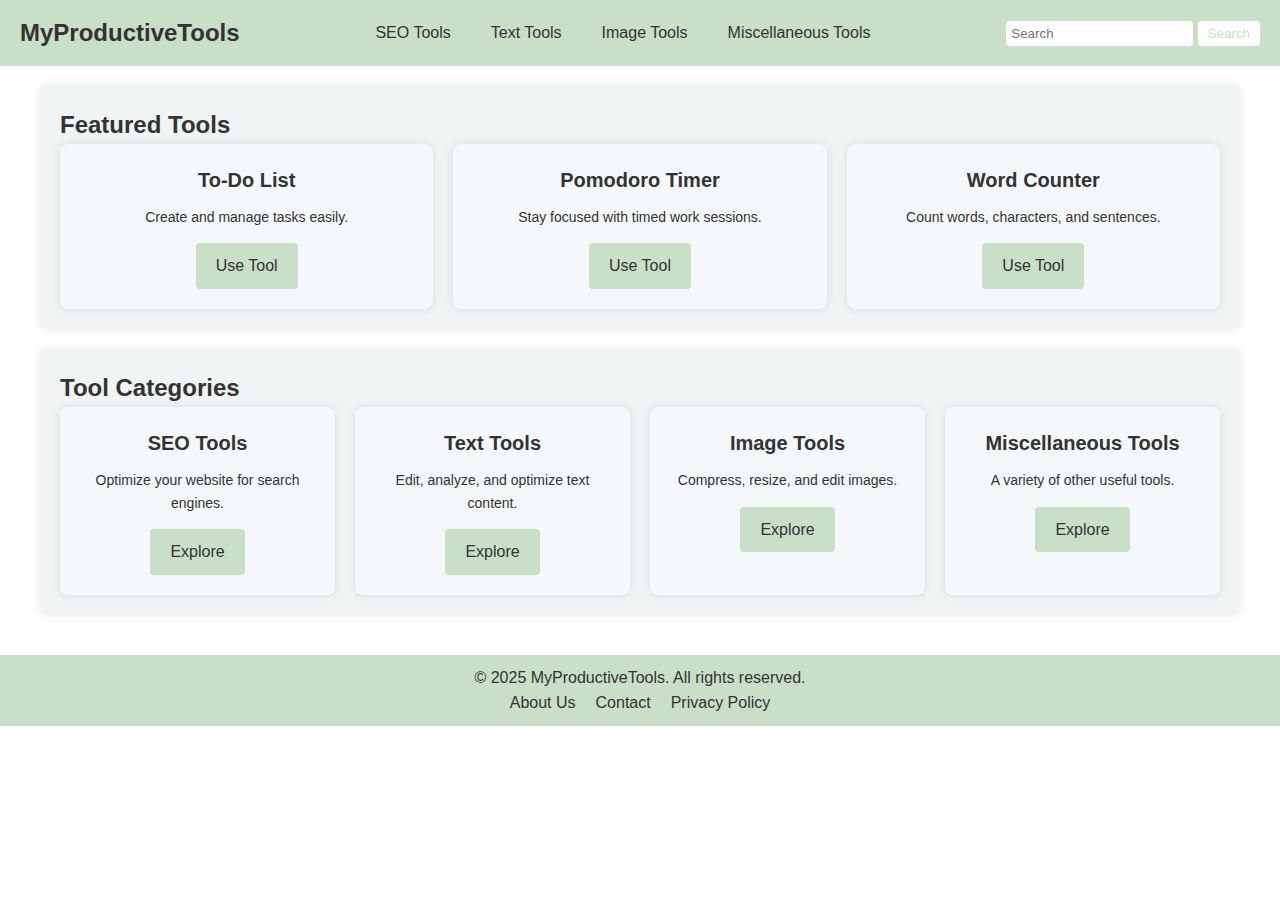
<file: index.html>
<!DOCTYPE html>
<html lang="en">
<head>
    <meta charset="UTF-8">
    <meta name="viewport" content="width=device-width, initial-scale=1.0">
    <title>MyProductiveTools - Free Online Tools</title>
    <link rel="stylesheet" href="css/styles.css">
</head>
<body>
    <!-- Header -->
    <header>
        <div class="container">
            <div class="logo">
                <a href="/">MyProductiveTools</a>
            </div>
            <!-- Hamburger Icon for Mobile -->
            <div class="menu-toggle" id="menu-toggle">
                ☰
            </div>
            <nav id="main-nav">
                <ul class="main-menu">
                    <!-- SEO Tools -->
                    <li class="menu-item">
                        <a href="#">SEO Tools</a>
                        <ul class="submenu">
                            <li><a href="tools/seo-tool-1.html">Keyword Analyzer</a></li>
                            <li><a href="tools/seo-tool-2.html">Meta Tag Generator</a></li>
                            <li><a href="tools/seo-tool-3.html">Backlink Checker</a></li>
                        </ul>
                    </li>

                    <!-- Text Tools -->
                    <li class="menu-item">
                        <a href="#">Text Tools</a>
                        <ul class="submenu">
                            <li><a href="tools/todo-list.html">To-Do List</a></li>
                            <li><a href="tools/word-counter.html">Word Counter</a></li>
                            <li><a href="tools/plagiarism-checker.html">Plagiarism Checker</a></li>
                        </ul>
                    </li>

                    <!-- Image Tools -->
                    <li class="menu-item">
                        <a href="#">Image Tools</a>
                        <ul class="submenu">
                            <li><a href="tools/image-compressor.html">Image Compressor</a></li>
                            <li><a href="tools/color-picker.html">Color Picker</a></li>
                        </ul>
                    </li>

                    <!-- Miscellaneous Tools -->
                    <li class="menu-item">
                        <a href="#">Miscellaneous Tools</a>
                        <ul class="submenu">
                            <li><a href="tools/pomodoro-timer.html">Pomodoro Timer</a></li>
                            <li><a href="tools/qr-code-generator.html">QR Code Generator</a></li>
                        </ul>
                    </li>
                </ul>
            </nav>
            <div class="search-bar">
                <input type="text" placeholder="Search">
                <button>Search</button>
            </div>
        </div>
    </header>

    <!-- Main Content -->
    <main>
        <!-- Featured Tools Section -->
        <section id="featured-tools" class="tool-section">
            <h2>Featured Tools</h2>
            <div class="tools-grid">
                <div class="tool-card">
                    <h3>To-Do List</h3>
                    <p>Create and manage tasks easily.</p>
                    <a href="tools/todo-list.html" class="use-tool">Use Tool</a>
                </div>
                <div class="tool-card">
                    <h3>Pomodoro Timer</h3>
                    <p>Stay focused with timed work sessions.</p>
                    <a href="tools/pomodoro-timer.html" class="use-tool">Use Tool</a>
                </div>
                <div class="tool-card">
                    <h3>Word Counter</h3>
                    <p>Count words, characters, and sentences.</p>
                    <a href="tools/word-counter.html" class="use-tool">Use Tool</a>
                </div>
            </div>
        </section>

        <!-- Tool Categories Section -->
        <section id="categories" class="tool-section">
            <h2>Tool Categories</h2>
            <div class="category-grid">
                <div class="category-card">
                    <h3>SEO Tools</h3>
                    <p>Optimize your website for search engines.</p>
                    <a href="#seo-tools" class="explore-category">Explore</a>
                </div>
                <div class="category-card">
                    <h3>Text Tools</h3>
                    <p>Edit, analyze, and optimize text content.</p>
                    <a href="#text-tools" class="explore-category">Explore</a>
                </div>
                <div class="category-card">
                    <h3>Image Tools</h3>
                    <p>Compress, resize, and edit images.</p>
                    <a href="#image-tools" class="explore-category">Explore</a>
                </div>
                <div class="category-card">
                    <h3>Miscellaneous Tools</h3>
                    <p>A variety of other useful tools.</p>
                    <a href="#miscellaneous-tools" class="explore-category">Explore</a>
                </div>
            </div>
        </section>
    </main>

    <!-- Footer -->
    <footer>
        <div class="container">
            <p>&copy; 2025 MyProductiveTools. All rights reserved.</p>
            <ul>
                <li><a href="/about">About Us</a></li>
                <li><a href="/contact">Contact</a></li>
                <li><a href="/privacy">Privacy Policy</a></li>
            </ul>
        </div>
    </footer>

    <!-- JavaScript for Toggle Menu -->
    <script>
        // Function to toggle the menu
        function toggleMenu() {
            const mainNav = document.getElementById('main-nav');
            mainNav.classList.toggle('active');
        }

        // Attach the function to the hamburger menu click event
        const menuToggle = document.getElementById('menu-toggle');
        menuToggle.onclick = toggleMenu;
    </script>
</body>
</html>
</file>
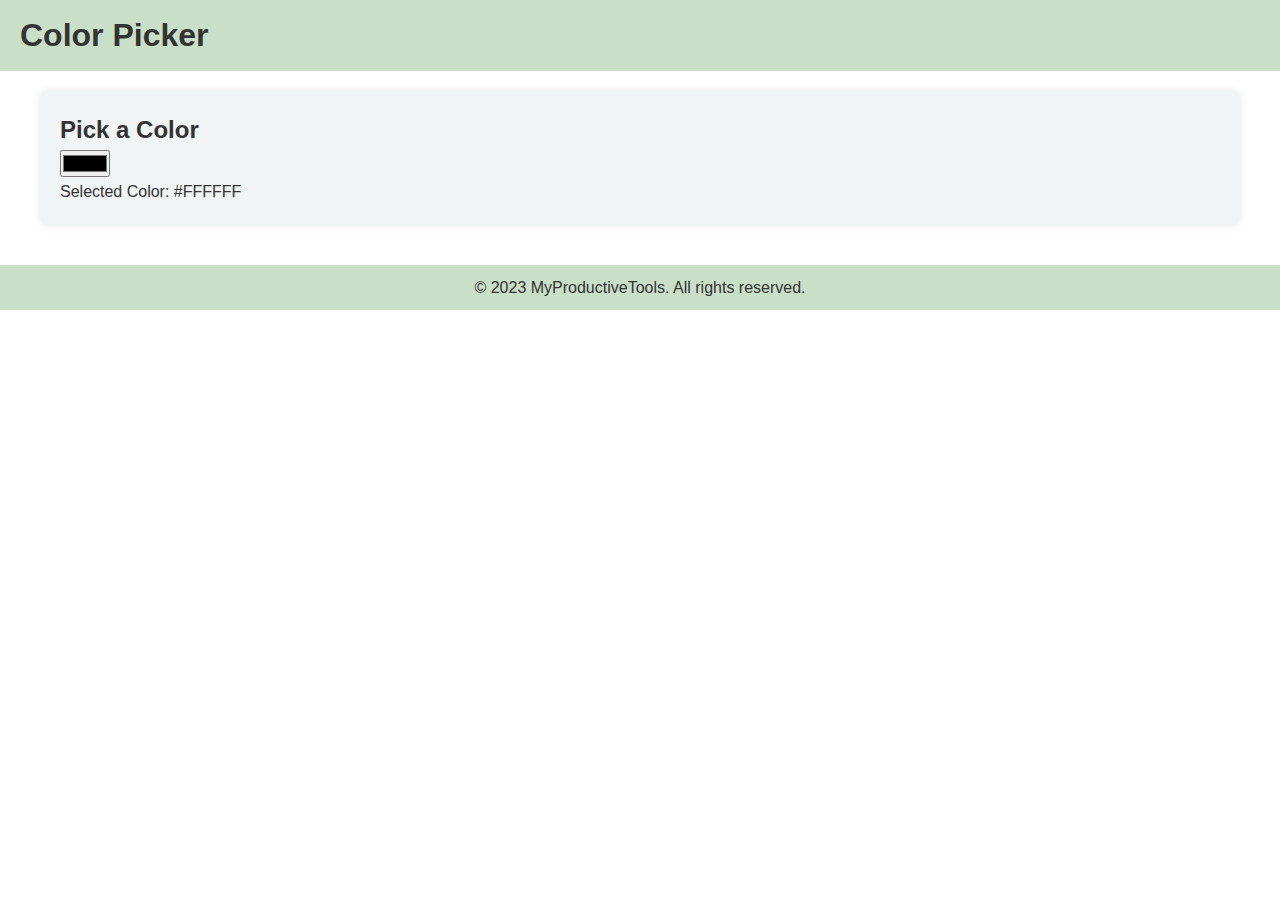
<file: tools/color-picker.html>
<!DOCTYPE html>
<html lang="en">
<head>
    <meta charset="UTF-8">
    <meta name="viewport" content="width=device-width, initial-scale=1.0">
    <title>Color Picker - MyProductiveTools</title>
    <link rel="stylesheet" href="../css/styles.css">
</head>
<body>
    <header>
        <div class="container">
            <h1>Color Picker</h1>
        </div>
    </header>

    <main>
        <section class="tool-section">
            <h2>Pick a Color</h2>
            <input type="color" id="colorPicker">
            <p>Selected Color: <span id="selectedColor">#FFFFFF</span></p>
        </section>
    </main>

    <footer>
        <div class="container">
            <p>&copy; 2023 MyProductiveTools. All rights reserved.</p>
        </div>
    </footer>

    <script src="../js/color-picker.js"></script>
</body>
</html>
</file>
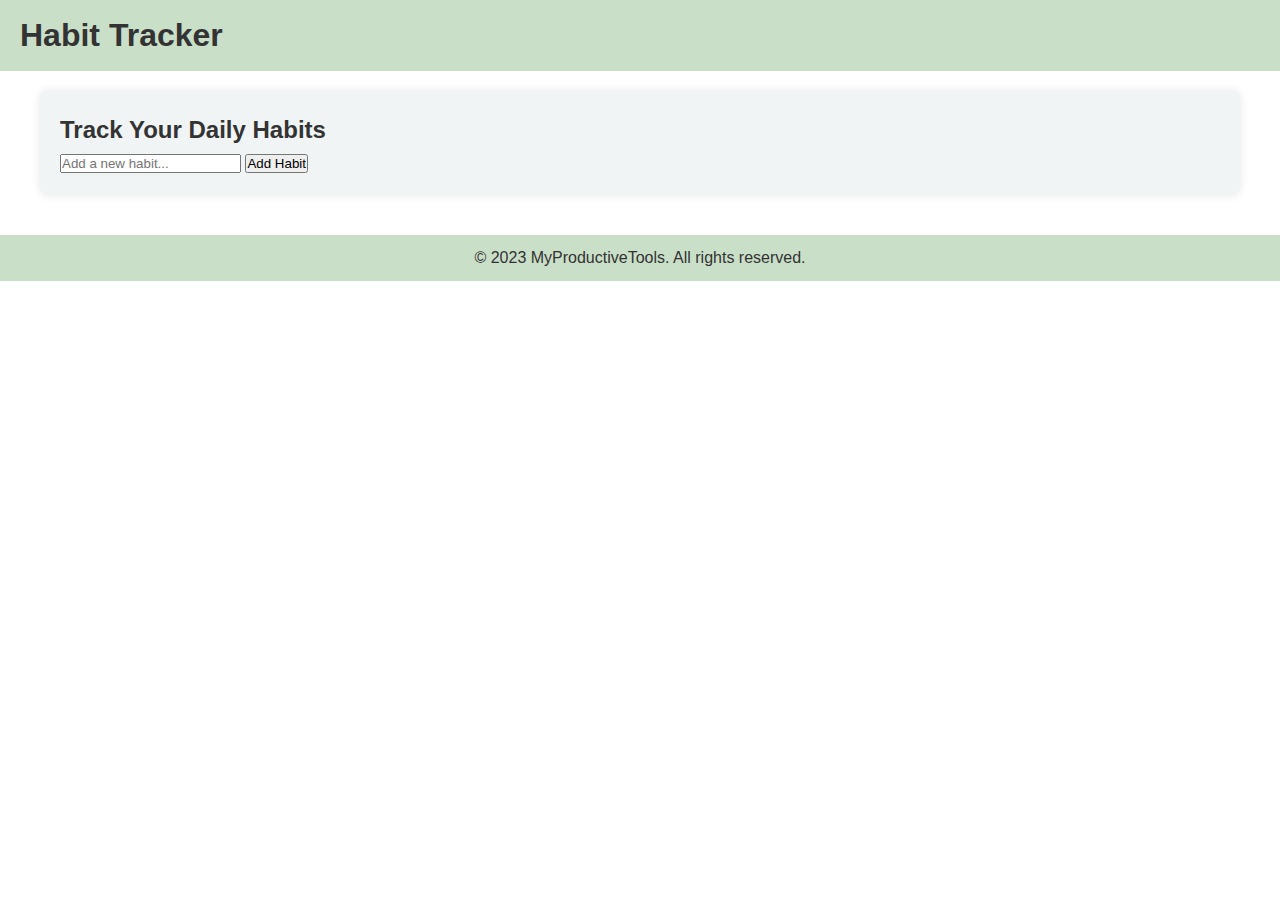
<file: tools/habit-tracker.html>
<!DOCTYPE html>
<html lang="en">
<head>
    <meta charset="UTF-8">
    <meta name="viewport" content="width=device-width, initial-scale=1.0">
    <title>Habit Tracker - MyProductiveTools</title>
    <link rel="stylesheet" href="../css/styles.css">
</head>
<body>
    <header>
        <div class="container">
            <h1>Habit Tracker</h1>
        </div>
    </header>

    <main>
        <section class="tool-section">
            <h2>Track Your Daily Habits</h2>
            <input type="text" id="habitInput" placeholder="Add a new habit...">
            <button id="addHabitButton">Add Habit</button>
            <ul id="habitList"></ul>
        </section>
    </main>

    <footer>
        <div class="container">
            <p>&copy; 2023 MyProductiveTools. All rights reserved.</p>
        </div>
    </footer>

    <script src="../js/habit-tracker.js"></script>
</body>
</html>
</file>
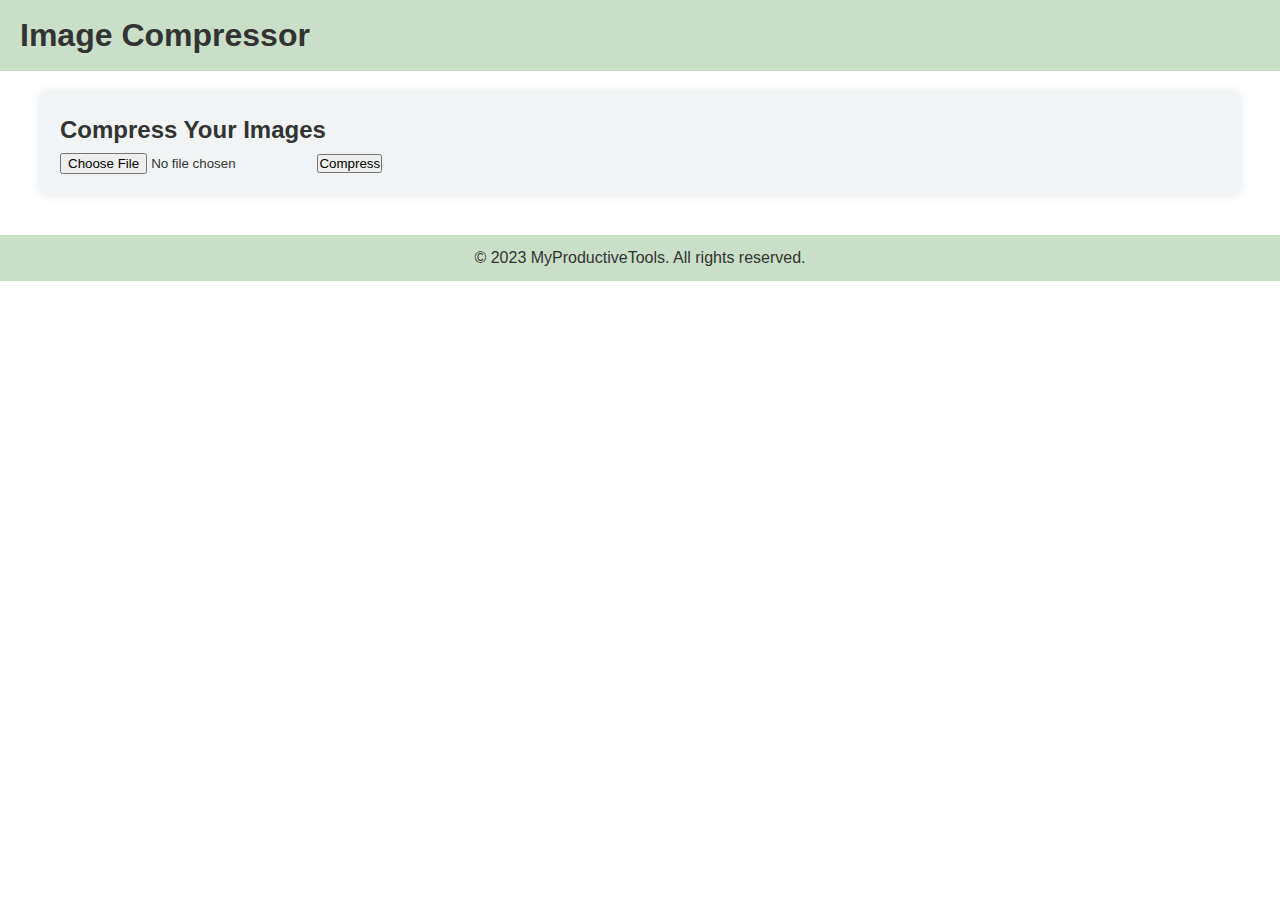
<file: tools/image-compressor.html>
<!DOCTYPE html>
<html lang="en">
<head>
    <meta charset="UTF-8">
    <meta name="viewport" content="width=device-width, initial-scale=1.0">
    <title>Image Compressor - MyProductiveTools</title>
    <link rel="stylesheet" href="../css/styles.css">
</head>
<body>
    <header>
        <div class="container">
            <h1>Image Compressor</h1>
        </div>
    </header>

    <main>
        <section class="tool-section">
            <h2>Compress Your Images</h2>
            <input type="file" id="imageInput" accept="image/*">
            <button id="compressButton">Compress</button>
            <a id="downloadLink" style="display: none;">Download Compressed Image</a>
        </section>
    </main>

    <footer>
        <div class="container">
            <p>&copy; 2023 MyProductiveTools. All rights reserved.</p>
        </div>
    </footer>

    <script src="../js/image-compressor.js"></script>
</body>
</html>
</file>
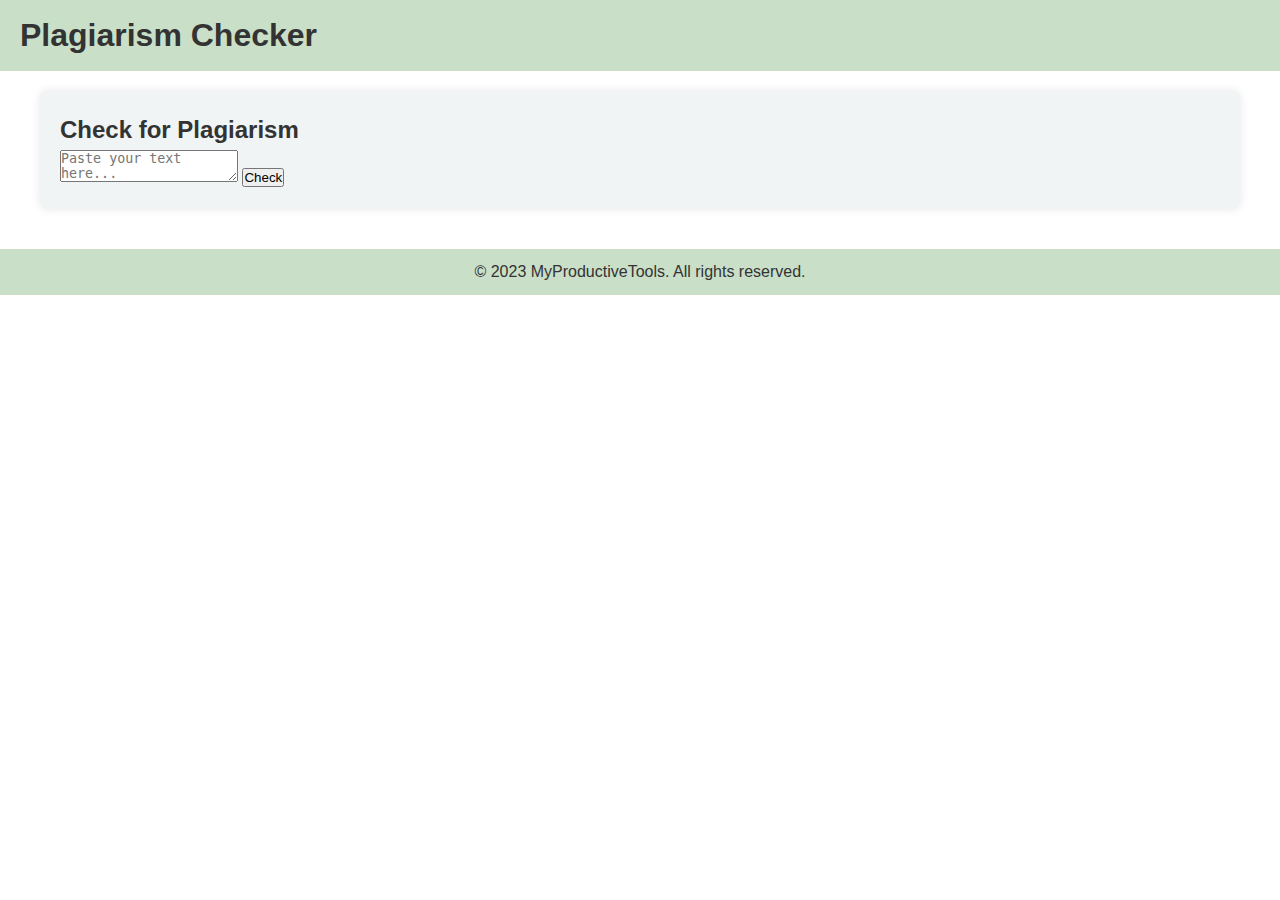
<file: tools/plagiarism-checker.html>
<!DOCTYPE html>
<html lang="en">
<head>
    <meta charset="UTF-8">
    <meta name="viewport" content="width=device-width, initial-scale=1.0">
    <title>Plagiarism Checker - MyProductiveTools</title>
    <link rel="stylesheet" href="../css/styles.css">
</head>
<body>
    <header>
        <div class="container">
            <h1>Plagiarism Checker</h1>
        </div>
    </header>

    <main>
        <section class="tool-section">
            <h2>Check for Plagiarism</h2>
            <textarea id="textToCheck" placeholder="Paste your text here..."></textarea>
            <button id="checkButton">Check</button>
            <p id="result"></p>
        </section>
    </main>

    <footer>
        <div class="container">
            <p>&copy; 2023 MyProductiveTools. All rights reserved.</p>
        </div>
    </footer>

    <script src="../js/plagiarism-checker.js"></script>
</body>
</html>
</file>
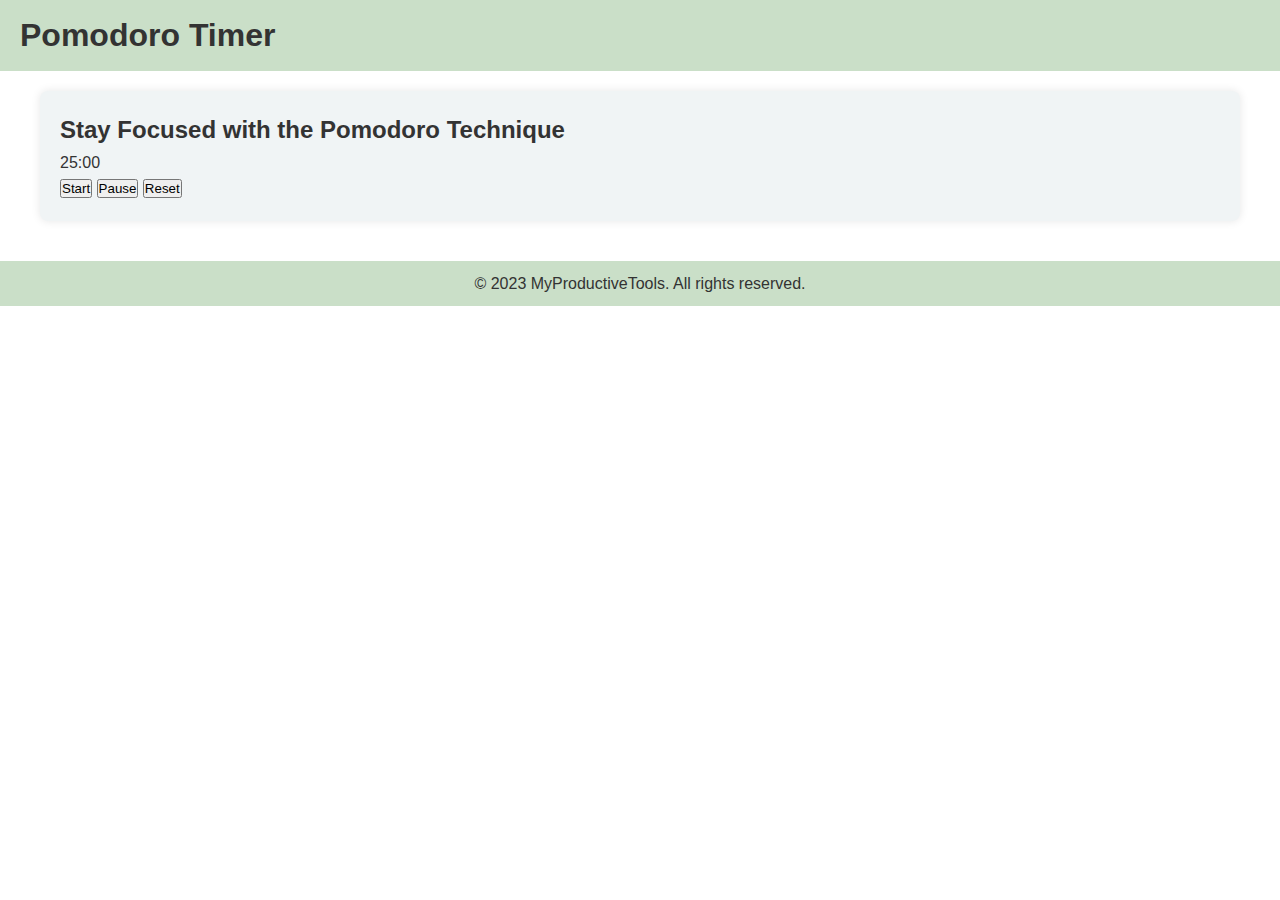
<file: tools/pomodoro-timer.html>
<!DOCTYPE html>
<html lang="en">
<head>
    <meta charset="UTF-8">
    <meta name="viewport" content="width=device-width, initial-scale=1.0">
    <title>Pomodoro Timer - MyProductiveTools</title>
    <link rel="stylesheet" href="../css/styles.css">
</head>
<body>
    <header>
        <div class="container">
            <h1>Pomodoro Timer</h1>
        </div>
    </header>

    <main>
        <section class="tool-section">
            <h2>Stay Focused with the Pomodoro Technique</h2>
            <div id="timerDisplay">25:00</div>
            <button id="startButton">Start</button>
            <button id="pauseButton">Pause</button>
            <button id="resetButton">Reset</button>
        </section>
    </main>

    <footer>
        <div class="container">
            <p>&copy; 2023 MyProductiveTools. All rights reserved.</p>
        </div>
    </footer>

    <script src="../js/pomodoro.js"></script>
</body>
</html>
</file>
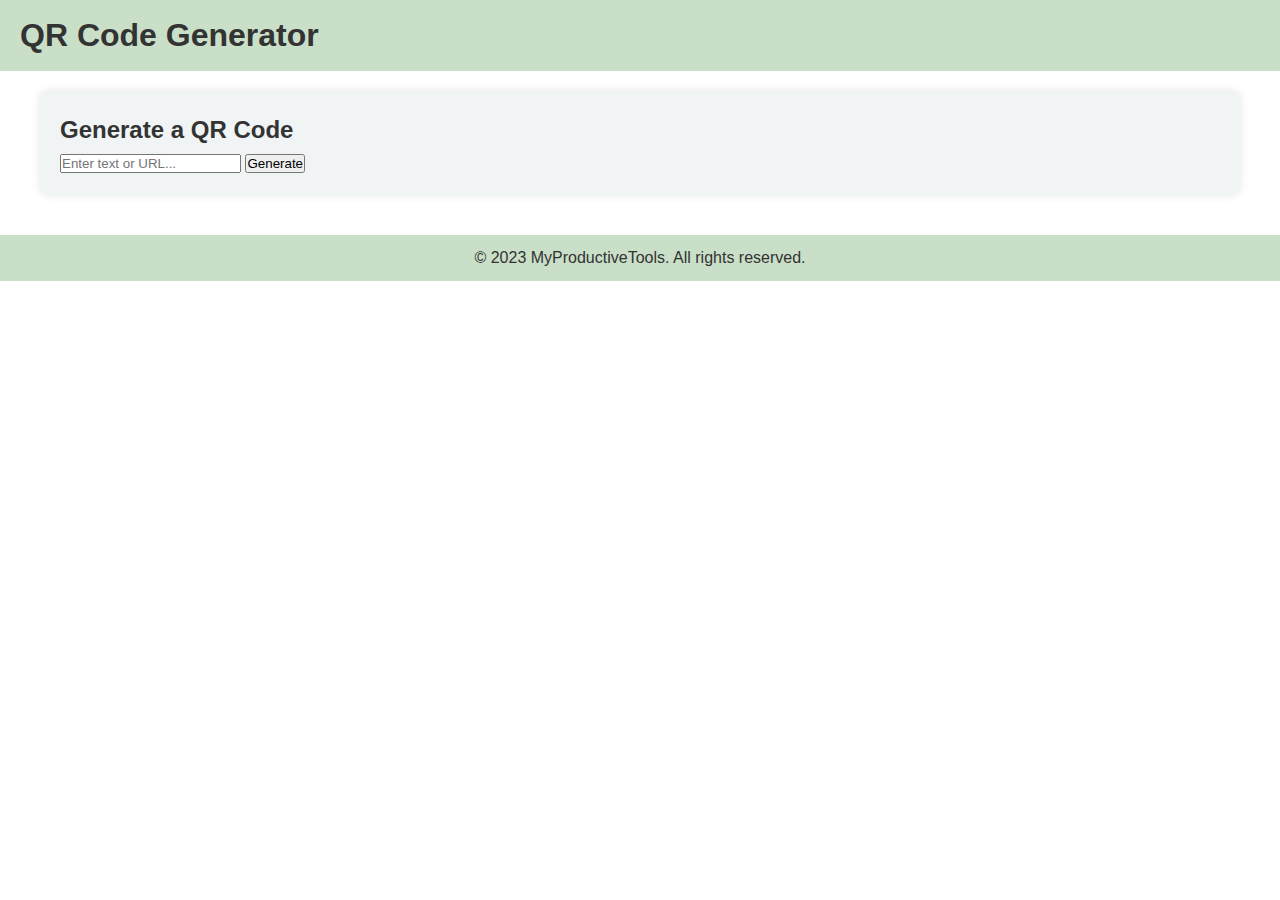
<file: tools/qr-code-generator.html>
<!DOCTYPE html>
<html lang="en">
<head>
    <meta charset="UTF-8">
    <meta name="viewport" content="width=device-width, initial-scale=1.0">
    <title>QR Code Generator - MyProductiveTools</title>
    <link rel="stylesheet" href="../css/styles.css">
</head>
<body>
    <header>
        <div class="container">
            <h1>QR Code Generator</h1>
        </div>
    </header>

    <main>
        <section class="tool-section">
            <h2>Generate a QR Code</h2>
            <input type="text" id="qrInput" placeholder="Enter text or URL...">
            <button id="generateButton">Generate</button>
            <div id="qrCodeContainer"></div>
        </section>
    </main>

    <footer>
        <div class="container">
            <p>&copy; 2023 MyProductiveTools. All rights reserved.</p>
        </div>
    </footer>

    <script src="../js/qr-code-generator.js"></script>
</body>
</html>
</file>
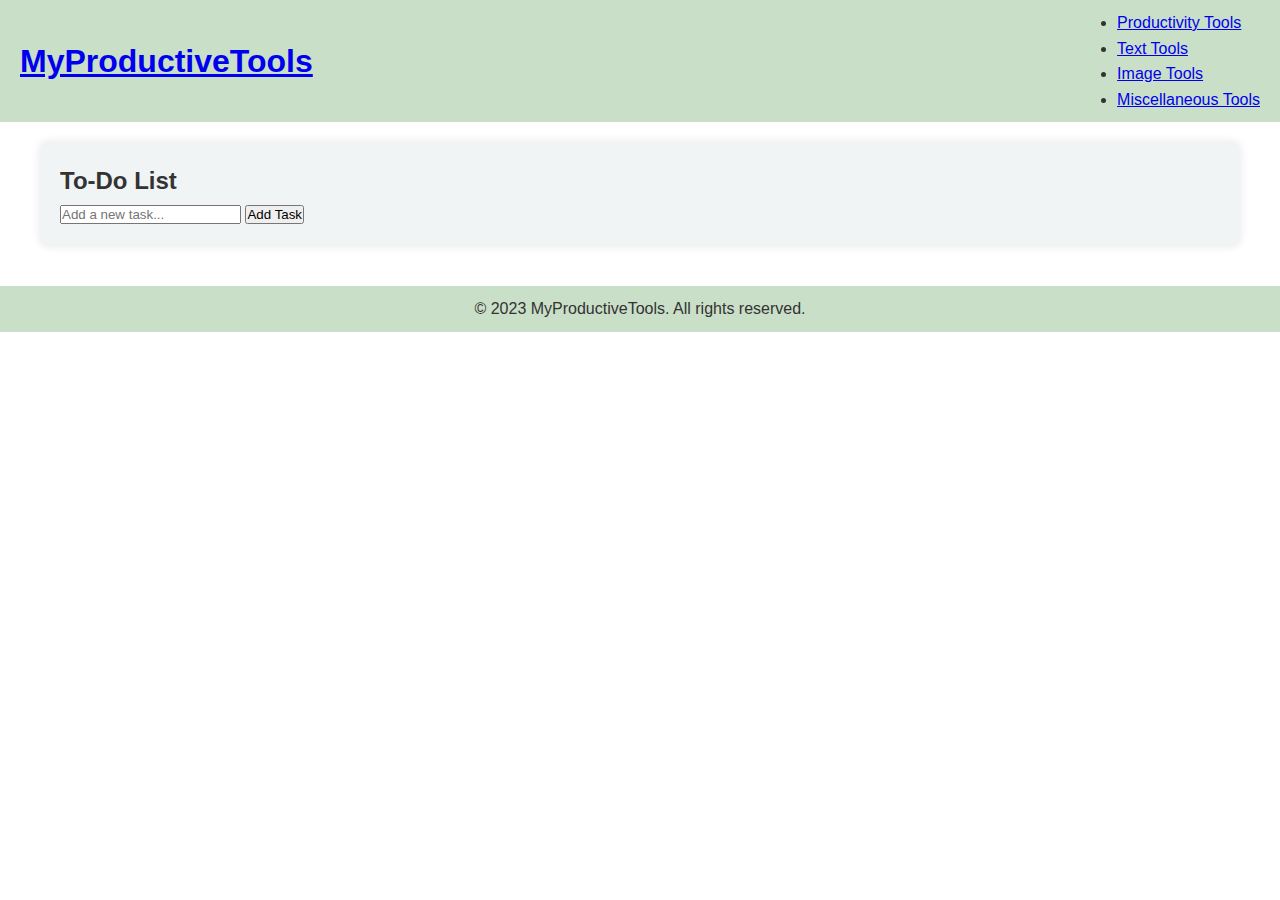
<file: tools/todo-list.html>
<!DOCTYPE html>
<html lang="en">
<head>
    <meta charset="UTF-8">
    <meta name="viewport" content="width=device-width, initial-scale=1.0">
    <title>To-Do List - MyProductiveTools</title>
    <link rel="stylesheet" href="../css/styles.css">
</head>
<body>
    <!-- Header -->
    <header>
        <div class="container">
            <h1><a href="../index.html">MyProductiveTools</a></h1>
            <nav>
                <ul>
                    <li><a href="../index.html#productivity-tools">Productivity Tools</a></li>
                    <li><a href="../index.html#text-tools">Text Tools</a></li>
                    <li><a href="../index.html#image-tools">Image Tools</a></li>
                    <li><a href="../index.html#miscellaneous-tools">Miscellaneous Tools</a></li>
                </ul>
            </nav>
        </div>
    </header>

    <!-- Main Content -->
    <main>
        <section class="tool-section">
            <h2>To-Do List</h2>
            <input type="text" id="taskInput" placeholder="Add a new task...">
            <button id="addTaskButton">Add Task</button>
            <ul id="taskList"></ul>
        </section>
    </main>

    <!-- Footer -->
    <footer>
        <div class="container">
            <p>&copy; 2023 MyProductiveTools. All rights reserved.</p>
        </div>
    </footer>

    <script src="../js/todo.js"></script>
</body>
</html>
</file>
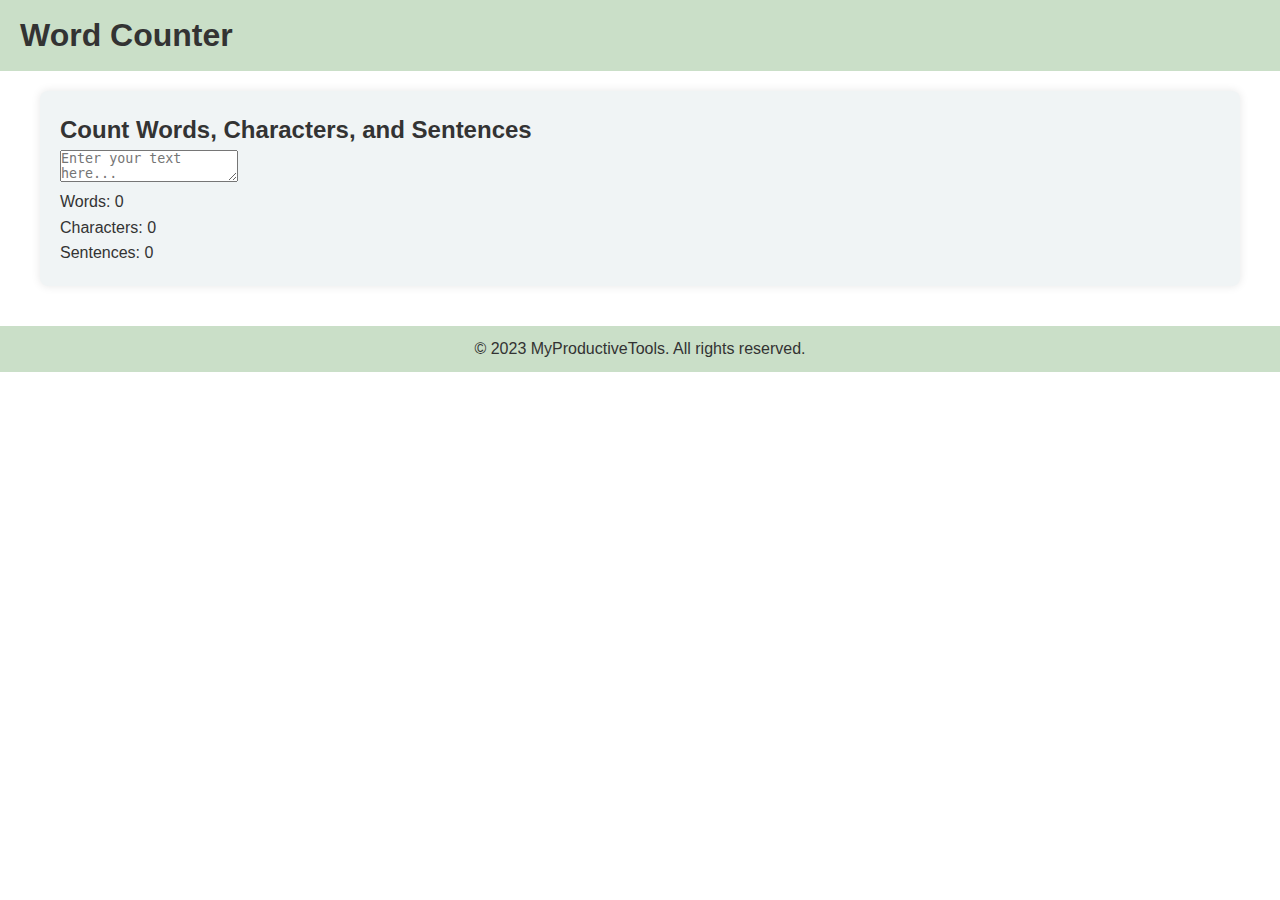
<file: tools/word-counter.html>
<!DOCTYPE html>
<html lang="en">
<head>
    <meta charset="UTF-8">
    <meta name="viewport" content="width=device-width, initial-scale=1.0">
    <title>Word Counter - MyProductiveTools</title>
    <link rel="stylesheet" href="../css/styles.css">
</head>
<body>
    <header>
        <div class="container">
            <h1>Word Counter</h1>
        </div>
    </header>

    <main>
        <section class="tool-section">
            <h2>Count Words, Characters, and Sentences</h2>
            <textarea id="textInput" placeholder="Enter your text here..."></textarea>
            <div id="stats">
                <p>Words: <span id="wordCount">0</span></p>
                <p>Characters: <span id="charCount">0</span></p>
                <p>Sentences: <span id="sentenceCount">0</span></p>
            </div>
        </section>
    </main>

    <footer>
        <div class="container">
            <p>&copy; 2023 MyProductiveTools. All rights reserved.</p>
        </div>
    </footer>

    <script src="../js/word-counter.js"></script>
</body>
</html>
</file>
<file: css/styles.css>
/* General Reset */
* {
    margin: 0;
    padding: 0;
    box-sizing: border-box;
}

/* Body Styling */
body {
    font-family: 'Roboto', sans-serif;
    background-color: #ffffff; /* White background */
    color: #333;
    line-height: 1.6;
}

/* Header */
header {
    background: #cadfc8; /* Muted green-gray background */
    color: #333; /* Dark gray text */
    padding: 10px 20px;
}

header .container {
    display: flex;
    justify-content: space-between;
    align-items: center;
}

header .logo a {
    color: #333; /* Dark gray text */
    text-decoration: none;
    font-size: 24px;
    font-weight: bold;
}

/* Hamburger Menu Toggle */
.menu-toggle {
    display: none;
    font-size: 24px;
    cursor: pointer;
}

/* Main Menu */
nav ul.main-menu {
    list-style: none;
    display: flex;
    gap: 20px;
}

nav ul.main-menu li.menu-item {
    position: relative;
}

nav ul.main-menu li.menu-item a {
    color: #333; /* Dark gray text for readability */
    text-decoration: none;
    font-size: 16px;
    padding: 10px;
    display: block;
    transition: background 0.3s ease; /* Smooth hover effect */
}

/* Hover Effect for Main Menu */
nav ul.main-menu li.menu-item a:hover {
    background: #cfe7d5; /* Lighter green-gray on hover */
    border-radius: 4px;
}

/* Submenu */
nav ul.submenu {
    display: none;
    position: absolute;
    top: 100%;
    left: 0;
    background: white; /* White background for submenu */
    color: #333; /* Dark gray text for readability */
    list-style: none;
    padding: 10px;
    border-radius: 4px;
    box-shadow: 0 4px 6px rgba(0, 0, 0, 0.1);
    z-index: 1000;
    min-width: 200px; /* Ensure enough width for submenu items */
}

nav ul.submenu li {
    margin: 5px 0;
}

nav ul.submenu li a {
    color: #333; /* Dark gray text for better visibility */
    text-decoration: none;
    font-size: 14px;
    padding: 8px 12px; /* Adjust padding for better spacing */
    display: block;
    white-space: nowrap; /* Prevent text wrapping */
    overflow: hidden; /* Hide overflow text */
    text-overflow: ellipsis; /* Add ellipsis for long text */
    transition: background 0.3s ease; /* Smooth hover effect */
}

/* Hover Effect for Submenu */
nav ul.submenu li a:hover {
    background: #f4dfcd; /* Warm beige background on hover */
    border-radius: 4px;
}

/* Show Submenu on Hover */
nav ul.main-menu li.menu-item:hover > ul.submenu {
    display: block;
}

/* Search Bar */
header .search-bar input {
    padding: 5px;
    border: none;
    border-radius: 4px;
}

header .search-bar button {
    padding: 5px 10px;
    background: white;
    color: #cadfc8; /* Muted green-gray text for contrast */
    border: none;
    border-radius: 4px;
    cursor: pointer;
}

/* Main Content */
main {
    padding: 20px;
}

.tool-section {
    max-width: 1200px;
    margin: 0 auto;
    padding: 20px;
    background: #f0f4f5; /* Light gray-blue background for tools grid */
    border-radius: 8px;
    box-shadow: 0 0 10px rgba(0, 0, 0, 0.1);
    margin-bottom: 20px;
}

.tools-grid, .category-grid {
    display: grid;
    grid-template-columns: repeat(auto-fit, minmax(250px, 1fr));
    gap: 20px;
}

.tool-card, .category-card {
    background: #f5f8fa; /* Updated tool card background color */
    padding: 20px;
    border-radius: 8px;
    text-align: center;
    box-shadow: 0 0 10px rgba(0, 0, 0, 0.1);
}

.tool-card h3, .category-card h3 {
    font-size: 20px;
    margin-bottom: 10px;
}

.tool-card p, .category-card p {
    font-size: 14px;
    color: #333;
    margin-bottom: 15px;
}

.use-tool, .explore-category {
    display: inline-block;
    padding: 10px 20px;
    background: #cadfc8; /* Muted green-gray button */
    color: #333; /* Dark gray text */
    text-decoration: none;
    border-radius: 4px;
    transition: background 0.3s ease; /* Smooth hover effect */
}

.use-tool:hover, .explore-category:hover {
    background: #cfe7d5; /* Lighter green-gray on hover */
}

/* Footer */
footer {
    background: #cadfc8; /* Muted green-gray background */
    color: #333; /* Dark gray text */
    text-align: center;
    padding: 10px 0;
}

footer ul {
    list-style: none;
    display: flex;
    justify-content: center;
    gap: 20px;
}

footer ul li a {
    color: #333; /* Dark gray text */
    text-decoration: none;
    transition: color 0.3s ease; /* Smooth hover effect */
}

footer ul li a:hover {
    color: #f4dfcd; /* Warm beige on hover */
}

/* Responsive Design */

@media (max-width: 768px) {
    /* Show Hamburger Menu */
    .menu-toggle {
        display: block;
    }

    /* Hide Main Menu by Default */
    nav ul.main-menu {
        display: none;
        flex-direction: column;
        background: #ffffff;
        position: absolute;
        top: 60px;
        right: 0;
        width: 100%;
        box-shadow: 0 4px 6px rgba(0, 0, 0, 0.1);
        z-index: 1000;
    }

    /* Show Main Menu When Active */
    nav ul.main-menu.active {
        display: flex;
    }

    nav ul.main-menu li {
        text-align: center;
        margin: 10px 0;
    }

    /* Submenu Adjustments */
    nav ul.submenu {
        position: static;
        box-shadow: none;
        padding: 0;
        display: none; /* Hide submenus by default */
    }

    /* Show Submenus When Parent Item is Active */
    nav ul.main-menu li.menu-item.active > ul.submenu {
        display: block;
    }
}
</file>
